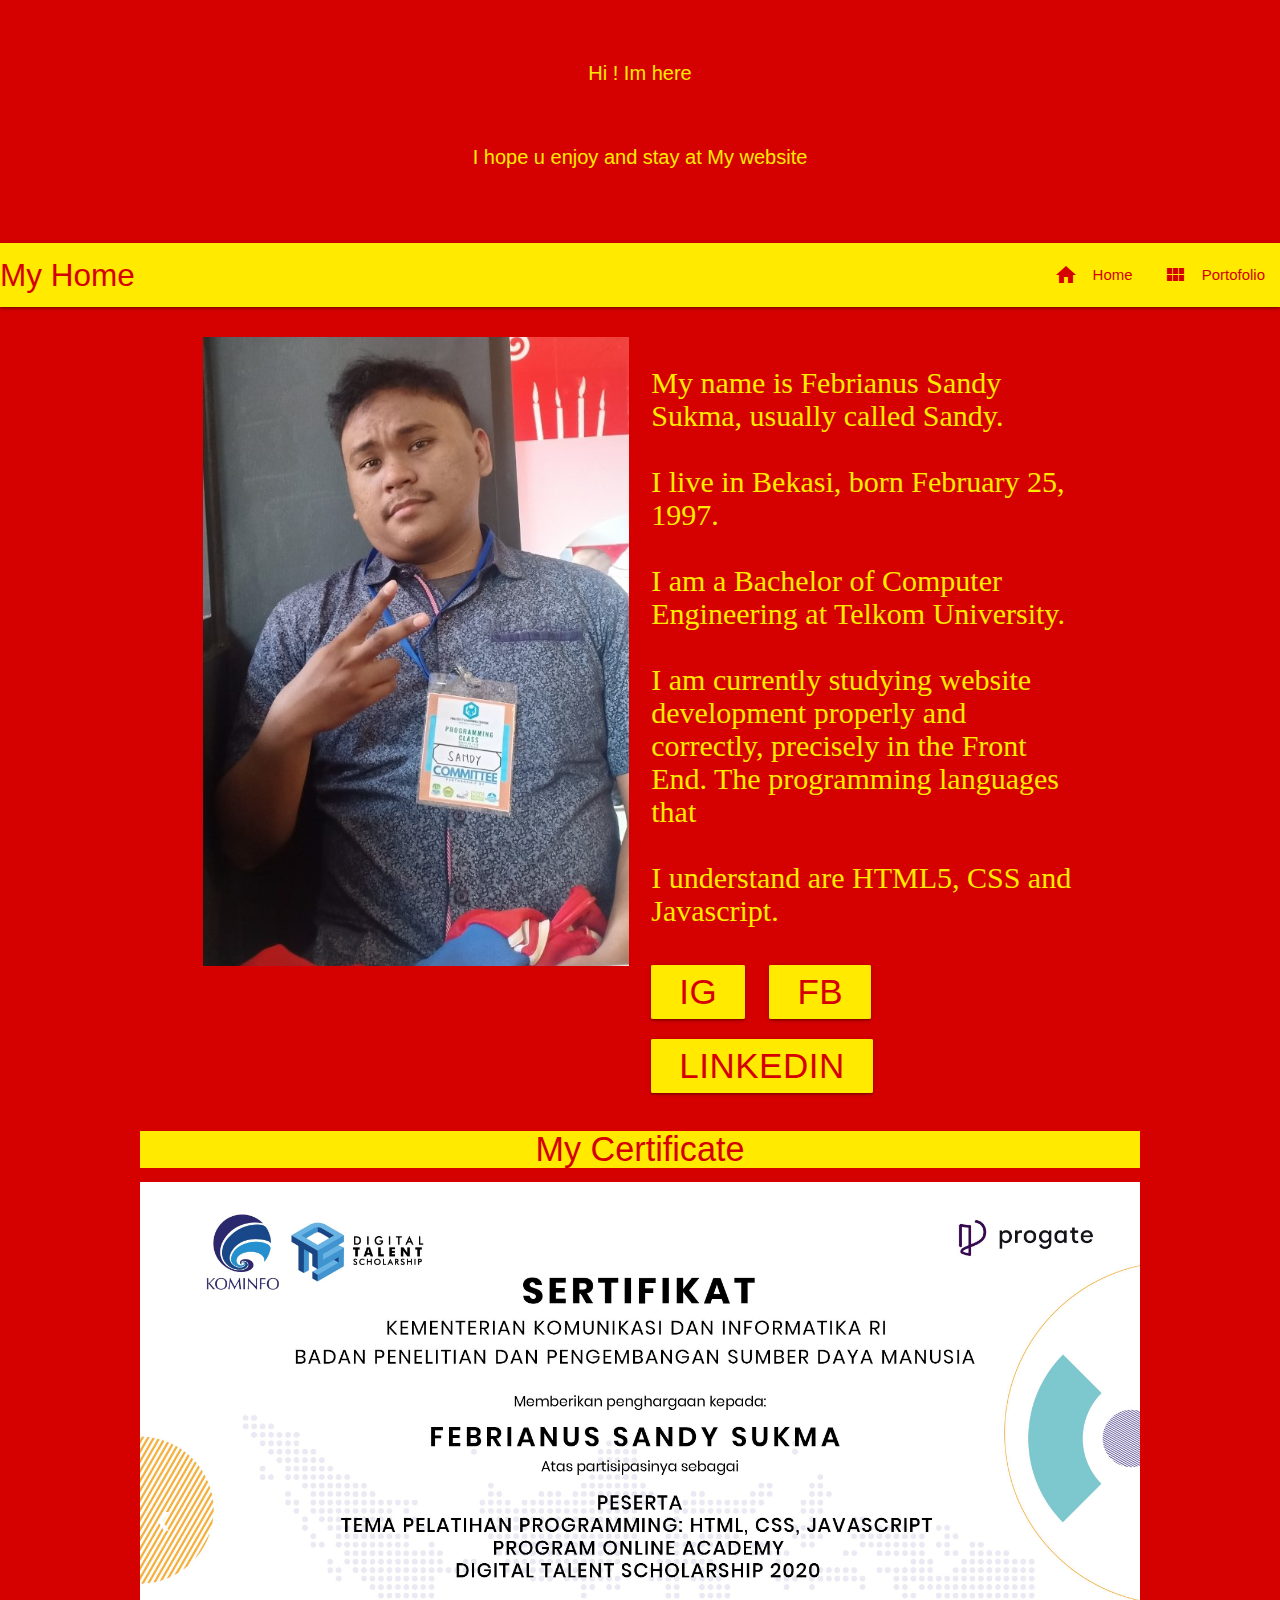
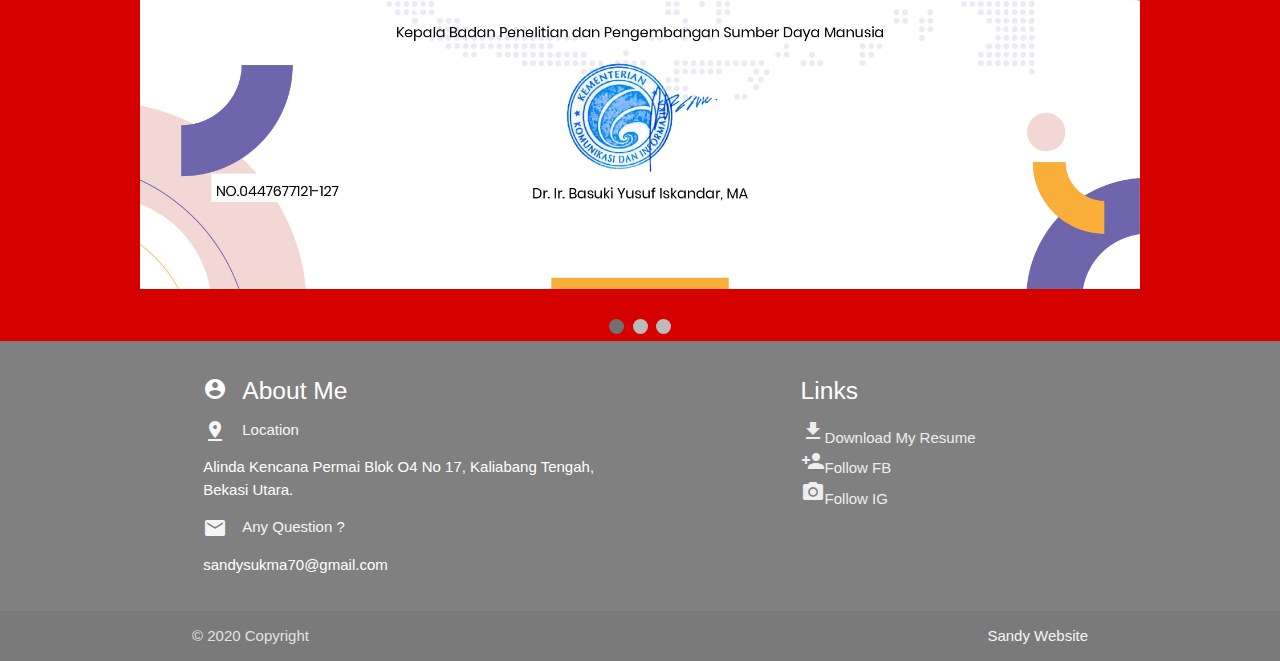
<file: index.html>
<!DOCTYPE html>
  <html>
    <head>
      <link href="https://fonts.googleapis.com/icon?family=Material+Icons" rel="stylesheet">
      <link rel="stylesheet" href="https://cdnjs.cloudflare.com/ajax/libs/materialize/1.0.0/css/materialize.min.css">
      <link rel="stylesheet" href="mystyle.css">
      <meta name="viewport" content="width=device-width, initial-scale=1.0"/>
      <link rel="shortcut icon" href="icon3.png" type="image/x-icon">
    </head>

    <body>
        <div class="header">
            <h1> Hi ! Im here</h1>
            <h1>I hope u enjoy and stay at My website</h1>
        </div>
        
        <nav class="nav-extended yellow accent-3 mynav">
            <div class="nav-wrapper">
              <a href="#" class="brand-logo">My Home</a>
              <a href="#" data-target="mobile-demo" class="sidenav-trigger"><i class="material-icons">menu</i></a>
              <ul id="nav-mobile" class="right hide-on-med-and-down">
                <li><a href="index.html"><i class="material-icons left">home</i>Home</a></li>
                <li><a href="portofolio.html"><i class="material-icons left">view_module</i>Portofolio</a></li>
              </ul>
            </div>
          </nav>
          <ul class="sidenav yellow accent-3" id="mobile-demo">
            <li><a href="index.html"><i class="material-icons left">home</i>Home</a></li>
            <li><a href="portofolio.html"><i class="material-icons left">view_module</i>Portofolio</a></li>
          </ul>

<div class="container mycontainer hoverable">
    <div class="row">
        <div class="col s12 xl6">
            <img src="1.jpg" alt="">
        </div>
        <div class="col s12 xl6 mybio">
                <h3>My name is Febrianus Sandy Sukma, usually called Sandy. 
                    <br><br> I live in Bekasi, born February 25, 1997. 
                    <br><br>I am a Bachelor of Computer Engineering at Telkom University. 
                    <br><br>I am currently studying website development properly and correctly, 
                    precisely in the Front End. The programming languages that 
                    <br><br>I understand are HTML5, CSS and Javascript.
                </h3>
        <div class="sosmed">
            <ul>
                <li><a class="pulse btn-large" href="">IG</a></li>
                <li><a class="pulse btn-large" href="">FB</a></li>
                <li><a class="pulse btn-large" href="https://www.linkedin.com/in/febrianus-sandy-sukma/">LINKEDIN</a></li>
            </ul>
        </div>
            </div>
    </div>
</div>



<div class="slideshow-container hoverable">
    <h4 class="mycertificate">My Certificate</h4>
    <div class="mySlides fade">
      <div class="numbertext"></div>
      <img src="0001.jpg" style="width:100%">
      
    </div>
  
    <div class="mySlides fade">
      <div class="numbertext"></div>
      <img src="sertifikat Progate-1.jpg" style="width:100%">
      
    </div>
  
    <div class="mySlides fade">
      <div class="numbertext"></div>
      <img src="Febrianus Sandy Sukma (3)-1.jpg" style="width:100%">
      
    </div>
  
    <a class="prev" onclick="plusSlides(-1)">&#10094;</a>
    <a class="next" onclick="plusSlides(1)">&#10095;</a>
  </div>
  <br>
  
  <div style="text-align:center">
    <span class="dot" onclick="currentSlide(1)"></span>
    <span class="dot" onclick="currentSlide(2)"></span>
    <span class="dot" onclick="currentSlide(3)"></span>
  </div>
     
  <footer class="page-footer myfooter">
    <div class="container">
      <div class="row">
        <div class="col l6 s12">
          <h5 class="white-text"><i class="material-icons left">account_circle</i>About Me</h5>
          <p class="grey-text text-lighten-4"><i class="material-icons left">pin_drop</i>Location</p>
          <p>Alinda Kencana Permai Blok O4 No 17, Kaliabang Tengah, Bekasi Utara.</p>
          <p class="grey-text text-lighten-4"><i class="material-icons left">email</i>Any Question ?</p>
          <p><a href="mailto:sandysukma70@gmail.com">sandysukma70@gmail.com</a></p>
        </div>
        <div class="col l4 offset-l2 s12 mylink">
          <h5 class="white-text">Links</h5>
          <ul>
            <li><a class="grey-text text-lighten-3" href="My CV.pdf" download><i class="material-icons">file_download</i>Download My Resume</a></li>
            <li><a class="grey-text text-lighten-3" href="https://www.facebook.com/sandy.teshka.1"><i class="material-icons ">person_add</i>Follow FB</a></li>
            <li><a class="grey-text text-lighten-3" href="https://instagram.com/sandyteshka8?igshid=qti5wgqyj9gc"><i class="material-icons ">camera_alt</i>Follow IG</a></li>
          </ul>
        </div>
      </div>
    </div>
    <div class="footer-copyright">
      <div class="container">
      © 2020 Copyright
      <a class="grey-text text-lighten-4 right" href="#!">Sandy Website</a>
      </div>
    </div>
  </footer>
      


      <script type="text/javascript" src="https://code.jquery.com/jquery-2.1.1.min.js"></script>
      <script src="https://cdnjs.cloudflare.com/ajax/libs/materialize/1.0.0/js/materialize.min.js"></script>
     <script>
         var slideIndex = 1;
showSlides(slideIndex);


function plusSlides(n) {
  showSlides(slideIndex += n);
}


function currentSlide(n) {
  showSlides(slideIndex = n);
}

function showSlides(n) {
  var i;
  var slides = document.getElementsByClassName("mySlides");
  var dots = document.getElementsByClassName("dot");
  if (n > slides.length) {slideIndex = 1}
  if (n < 1) {slideIndex = slides.length}
  for (i = 0; i < slides.length; i++) {
      slides[i].style.display = "none";
  }
  for (i = 0; i < dots.length; i++) {
      dots[i].className = dots[i].className.replace(" active", "");
  }
  slides[slideIndex-1].style.display = "block";
  dots[slideIndex-1].className += " active";
}

$(document).ready(function(){
    $('.sidenav').sidenav();
  });
     </script>
    </body>
  </html>
</file>
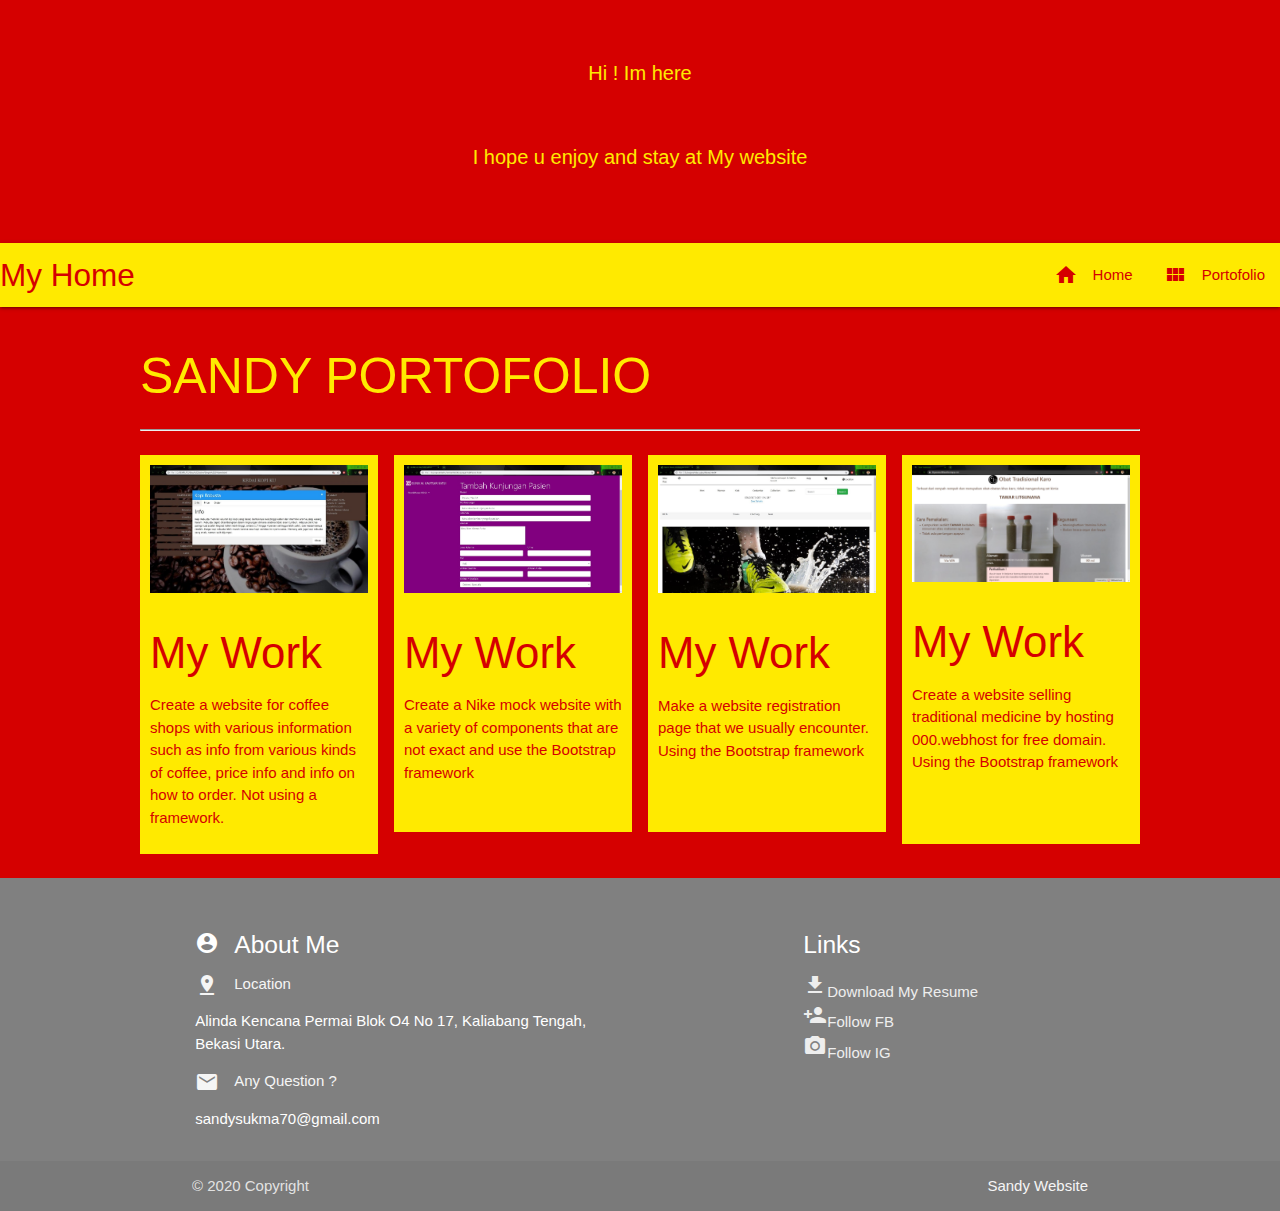
<file: portofolio.html>
<!DOCTYPE html>
  <html>
    <head>
      <link href="https://fonts.googleapis.com/icon?family=Material+Icons" rel="stylesheet">
      <link rel="stylesheet" href="https://cdnjs.cloudflare.com/ajax/libs/materialize/1.0.0/css/materialize.min.css">
      <link rel="stylesheet" href="mystyle.css">
      <link rel="stylesheet" href="portofolio.css">
      <link rel="shortcut icon" href="icon3.png" type="image/x-icon">
      <meta name="viewport" content="width=device-width, initial-scale=1.0"/>
    </head>

    <body>
        <div class="header">
            <h1> Hi ! Im here</h1>
            <h1>I hope u enjoy and stay at My website</h1>
        </div>
        <nav class="nav-extended yellow accent-3 mynav">
            <div class="nav-wrapper">
              <a href="#" class="brand-logo">My Home</a>
              <a href="#" data-target="mobile-demo" class="sidenav-trigger"><i class="material-icons">menu</i></a>
              <ul id="nav-mobile" class="right hide-on-med-and-down">
                <li><a href="index.html"><i class="material-icons left">home</i>Home</a></li>
                <li><a href="portofolio.html"><i class="material-icons left">view_module</i>Portofolio</a></li>
              </ul>
            </div>
          </nav>
          <ul class="sidenav yellow accent-3" id="mobile-demo">
            <li><a href="index.html"><i class="material-icons left">home</i>Home</a></li>
            <li><a href="portofolio.html"><i class="material-icons left">view_module</i>Portofolio</a></li>
          </ul>


          <div class="main">

            <h1>SANDY PORTOFOLIO</h1>
            <hr style="background-color: #ffea00;">
            
            <!-- Portfolio Gallery Grid -->
            <div class="row">
              <div class="column">
                <div class="content">
                  <img src="messageImage_1592302329311.jpg" alt="Mountains" style="width:100%">
                  <h3>My Work</h3>
                  <p>Create a website for coffee shops with various information such as info from various kinds 
                      of coffee, price info and info on how to order. Not using a framework.
                  </p>
                </div>
              </div>
              <div class="column">
                <div class="content">
                  <img src="messageImage_1592302345275.jpg" alt="Lights" style="width:100%">
                  <h3>My Work</h3>
                  <p>Create a Nike mock website with a variety of components that are not exact and use the Bootstrap framework</p>
                  <br>
                </div>
              </div>
              <div class="column">
                <div class="content">
                  <img src="messageImage_1592302359211.jpg" alt="Nature" style="width:100%">
                  <h3>My Work</h3>
                  <p>Make a website registration page that we usually encounter. Using the Bootstrap framework</p>
                  <br><br>
                </div>
              </div>
              <div class="column">
                <div class="content">
                  <img src="Litgunana.PNG" alt="Nature" style="width:100%">
                  <h3>My Work</h3>
                  <p>Create a website selling traditional medicine by hosting 000.webhost for free domain. Using the Bootstrap framework</p>
                  <br><br>
                </div>
              </div>
            </div>
            <!-- END MAIN -->
            </div>

  <footer class="page-footer myfooter">
    <div class="container">
      <div class="row">
        <div class="col l6 s12">
          <h5 class="white-text"><i class="material-icons left">account_circle</i>About Me</h5>
          <p class="grey-text text-lighten-4"><i class="material-icons left">pin_drop</i>Location</p>
          <p>Alinda Kencana Permai Blok O4 No 17, Kaliabang Tengah, Bekasi Utara.</p>
          <p class="grey-text text-lighten-4"><i class="material-icons left">email</i>Any Question ?</p>
          <p><a href="mailto:sandysukma70@gmail.com">sandysukma70@gmail.com</a></p>
        </div>
        <div class="col l4 offset-l2 s12 mylink">
          <h5 class="white-text">Links</h5>
          <ul>
            <li><a class="grey-text text-lighten-3" href="My CV.pdf" download><i class="material-icons">file_download</i>Download My Resume</a></li>
            <li><a class="grey-text text-lighten-3" href="https://www.facebook.com/sandy.teshka.1"><i class="material-icons ">person_add</i>Follow FB</a></li>
            <li><a class="grey-text text-lighten-3" href="https://instagram.com/sandyteshka8?igshid=qti5wgqyj9gc"><i class="material-icons ">camera_alt</i>Follow IG</a></li>
          </ul>
        </div>
      </div>
    </div>
    <div class="footer-copyright">
      <div class="container">
      © 2020 Copyright
      <a class="grey-text text-lighten-4 right" href="#!">Sandy Website</a>
      </div>
    </div>
  </footer>
      


      <script type="text/javascript" src="https://code.jquery.com/jquery-2.1.1.min.js"></script>
      <script src="https://cdnjs.cloudflare.com/ajax/libs/materialize/1.0.0/js/materialize.min.js"></script>
     <script>
         $(document).ready(function(){
    $('.sidenav').sidenav();
  });
     </script>
    </body>
  </html>
</file>
<file: mystyle.css>
body {
    background-color: #d50000 ;
    font-family: Arial;
}
.header {
   
    height: 200px;
}

.header h1 {
    text-align: center;
    padding-top: 20px;
    color: #ffea00;
}
nav {
    background-color: brown;
    margin-top: 30px;
}

.mynav .nav-wrapper a {
    color: #d50000;
}

img {
    height: 100%;
    width: 100%;
}

.mycontainer {
    margin-top: 30px;
}

.mybio h3 {
    font-size: 31px;
    height: auto;
    border-radius: 20px;
    color: #ffea00;
}


.sosmed li {
    list-style: none;
    display: inline;
    padding-right: 20px;
}

.sosmed li a {
    color: #d50000;
    font-size: 35px;
    background-color: #ffea00;
}

.slideshow-container {
    max-width: 1000px;
    position: relative;
    margin: auto;
  }
  
  /* Hide the images by default */
  .mySlides {
    display: none;
  }
  
  /* Next & previous buttons */
  .prev, .next {
    cursor: pointer;
    position: absolute;
    top: 50%;
    width: auto;
    margin-top: -22px;
    padding: 16px;
    color: white;
    font-weight: bold;
    font-size: 18px;
    transition: 0.6s ease;
    border-radius: 0 3px 3px 0;
    user-select: none;
  }
  

  .next {
    right: 0;
    border-radius: 3px 0 0 3px;
  }
  
  .prev:hover, .next:hover {
    background-color: rgba(0,0,0,0.8);
  }
  
  .dot {
    cursor: pointer;
    height: 15px;
    width: 15px;
    margin: 0 2px;
    background-color: #bbb;
    border-radius: 50%;
    display: inline-block;
    transition: background-color 0.6s ease;
  }
  
  .active, .dot:hover {
    background-color: #717171;
  }
  
  
  .fade {
    -webkit-animation-name: fade;
    -webkit-animation-duration: 1.5s;
    animation-name: fade;
    animation-duration: 1.5s;
  }
  
  @-webkit-keyframes fade {
    from {opacity: .4}
    to {opacity: 1}
  }
  
  @keyframes fade {
    from {opacity: .4}
    to {opacity: 1}
  }

.mycertificate {
    text-align: center;
    font-family: 'Lucida Sans', 'Lucida Sans Regular', 'Lucida Grande', 'Lucida Sans Unicode', Geneva, Verdana, sans-serif;
    background-color: #ffea00;
    color: #d50000;
    
}

.myfooter {
    background-color: grey;
}

.myfooter a {
    color: white;
}

.myfooter a:hover {
    text-decoration: underline;
    color: #e53935;
}

.mylink ul a{
    margin-top: 20px;
   
}
@media only screen and (max-width: 600px) {
    .header h1 {
        font-size: 20px;
    }
   
    nav {
       margin-top: 1px;
   }
   .mybio h3 {
       font-size: 20px;
       font-family: Cambria, Cochin, Georgia, Times, 'Times New Roman', serif;
       border-radius: 10px;
   }
   .sosmed li a {
    margin-top: 20px;
}
  }

  @media only screen and (max-width: 1380px) {
    .header h1 {
        font-size: 20px;
    }
   
    nav {
       margin-top: 1px;
   }
   .mybio h3 {
    font-size: 30px;
    font-family: Cambria, Cochin, Georgia, Times, 'Times New Roman', serif;
    border-radius: 10px;
}
img {
    height: 30%;
    width: 100%;
}
.sosmed li a {
    margin-top: 20px;
}
  }
</file>
<file: portofolio.css>
body {
    background-color: #d50000 ;
    font-family: Arial;
  }
  .header {
   
    height: 200px;
}

.mynav .nav-wrapper a {
    color: #d50000;
}

.header h1 {
    text-align: center;
    padding-top: 20px;
    color: #ffea00;
}
  /* Center website */
  .main {
    max-width: 1000px;
    margin: auto;
  }
  
  h1 {
    font-size: 50px;
    word-break: break-all;
    color: #ffea00;
  }
  
  .row {
    margin: 8px -16px;
  }
  
  /* Add padding BETWEEN each column (if you want) */
  .row,
  .row > .column {
    padding: 8px;
  }
  
  /* Create four equal columns that floats next to each other */
  .column {
    float: left;
    width: 25%;
  }
  
  /* Clear floats after rows */
  .row:after {
    content: "";
    display: table;
    clear: both;
  }
  
  /* Content */
  .content {
    background-color:  #ffea00;
    padding: 10px;
    color: #d50000 ;
  }
  
  /* Responsive layout - makes a two column-layout instead of four columns */
  @media screen and (max-width: 900px) {
    .column {
      width: 50%;
    }
    h1 {
        font-size: 30px;
    }
  }
  
  /* Responsive layout - makes the two columns stack on top of each other instead of next to each other */
  @media screen and (max-width: 600px) {
    .column {
      width: 100%;
    }
    h1 {
        font-size: 30px;
    }
  }
</file>
